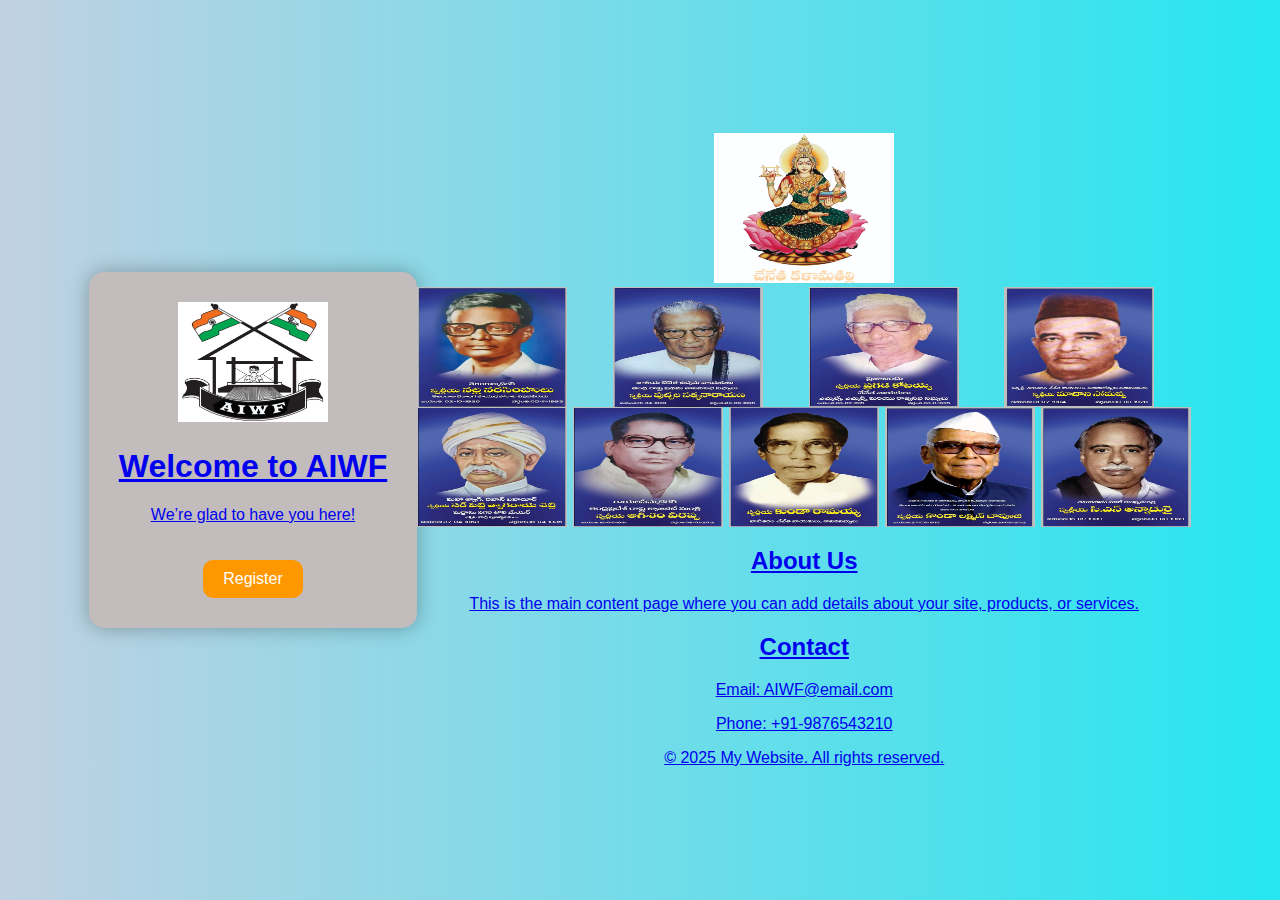
<file: index.html>
<!DOCTYPE html>
<html lang="te">
<head>
  <meta charset="UTF-8">
  <meta http-equiv="X-UA-Compatible" content="IE=edge" />
  <meta name="viewport" content="width=device-width, initial-scale=1.0" />
  <link rel="icon" href="image 1.png">
  <title>అఖిల భారత చేనేత కార్మికుల సమాఖ్య</title>
  <style>
    body {
      font-family: Arial, sans-serif;
      background: linear-gradient(to right, #c1d1e2, #26e6f0);
      display: flex;
      justify-content: center;
      align-items: center;
      height: 100vh;
      margin: 0;
      color: white;
      text-align: center;
    }
    .welcome-box {  
      background: rgb(194, 188, 188);
      padding: 30px;
      border-radius: 15px;
      box-shadow: 0 0 20px rgba(0,0,0,0.3);
    }
    button {
      margin-top: 20px;
      padding: 10px 20px;
      font-size: 16px;
      border: none;
      border-radius: 10px;
      cursor: pointer;
      background: #ff9800;
      color: white;
    }
    button:hover {
      background: #e68900;
    }
    .image-gallery {
     display: grid;
     grid-template-columns: repeat(auto-fill, minmax(150px, 1fr));
     gap: 10px;
     margin-top: 20px;
    }
  </style>
  </head>
  <body>
      <div class="welcome-box">
     <a href="#">
     <img id="logo" src="image 1.png" alt="Company Logo" width="150" height="120">
    <h1>Welcome to AIWF</h1>
    <p>We’re glad to have you here!</p>
    <button onclick="location.href='Register.html'">Register</button>
  </div>
  <div class="centered">
    <div class="image">
          <img src="./images/1.jpeg" alt="centered"width="180" height="150"/>
        </div>
      </div>
  <div class="image"style="display: grid; grid-auto-flow: column; gap: 9px;">
   <img src="./images/2.jpeg" alt=""width="150" height="120"/>
   <img src="./images/3.jpeg" alt=""width="150" height="120"/>
   <img src="./images/4.jpeg" alt=""width="150" height="120"/>
   <img src="./images/5.jpeg" alt=""width="150" height="120"/>
  </div>
  <div class="image"style="display: grid; grid-auto-flow: column; gap: 6px;">
   <img src="./images/6.jpeg" alt=""width="150" height="120"/>
   <img src="./images/7.jpeg" alt=""width="150" height="120"/>
   <img src="./images/8.jpeg" alt=""width="150" height="120"/>
   <img src="./images/9.jpeg" alt=""width="150" height="120"/>
   <img src="./images/10.jpeg" alt=""width="150" height="120"/>
  </div>
  <bottom>
    <h2>About Us</h2>
    <p>This is the main content page where you can add details about your site, products, or services.</p>
    <h2>Contact</h2>
    <p>Email: AIWF@email.com</p>
    <p>Phone: +91-9876543210</p>
  </buttom>
  <footer>
    &copy; 2025 My Website. All rights reserved.
  </footer>
</body>
</html>
</file>
